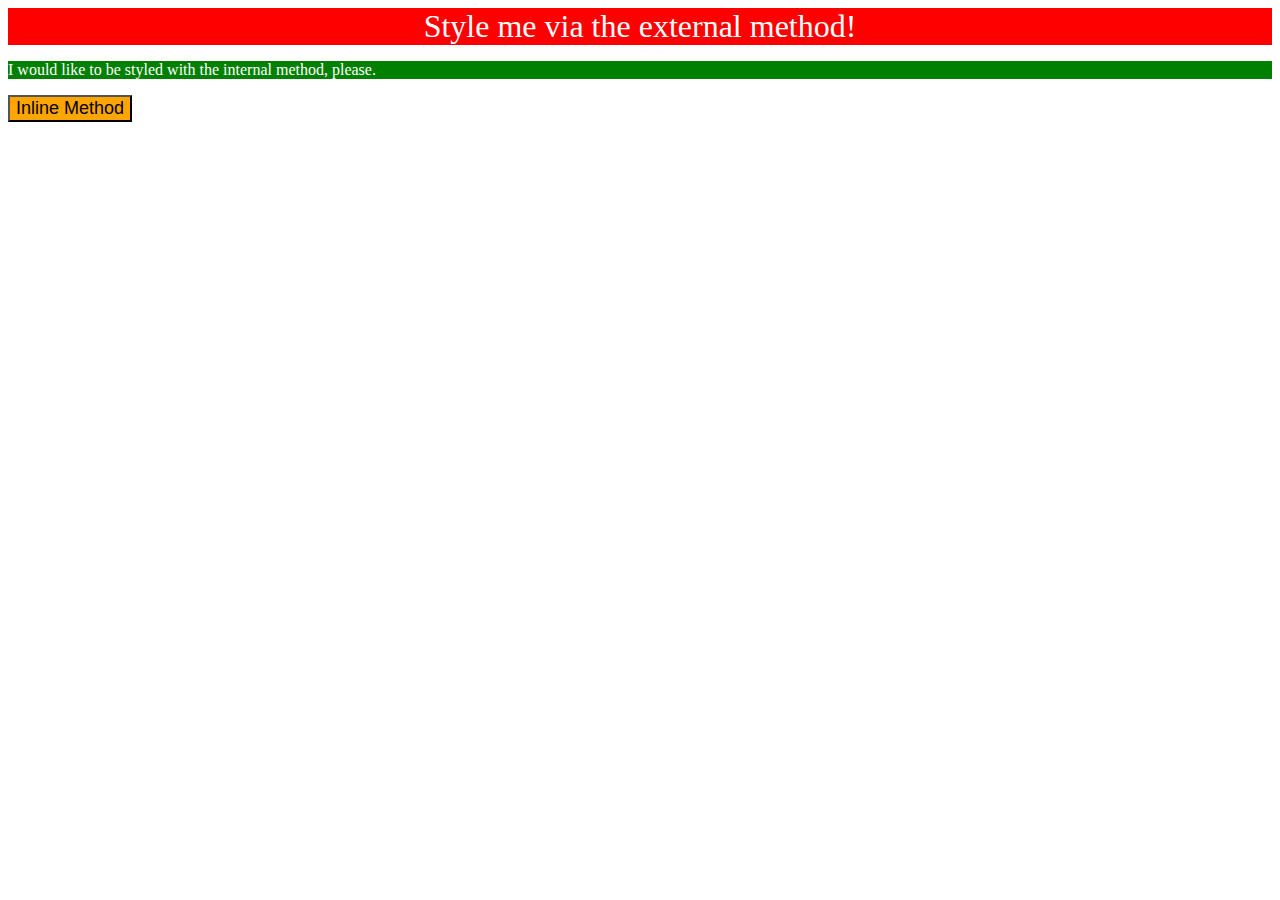
<file: 01-css-methods/index.html>
<!DOCTYPE html>
<html lang="en">
<head>
  <meta charset="UTF-8">
  <meta http-equiv="X-UA-Compatible" content="IE=edge">
  <meta name="viewport" content="width=device-width, initial-scale=1.0">
  <title>Methods for Adding CSS</title>
  <link rel="stylesheet" href="main.css">
  <style>
    p {
      background-color: green;
      color: white;
      font: 18px;
    }
  </style>
</head>
<body>
  <div>Style me via the external method!</div>
  <p>I would like to be styled with the internal method, please.</p>
  <button style='background-color: orange; font-size: 18px'>Inline Method</button> 
</body>
</html>
</file>
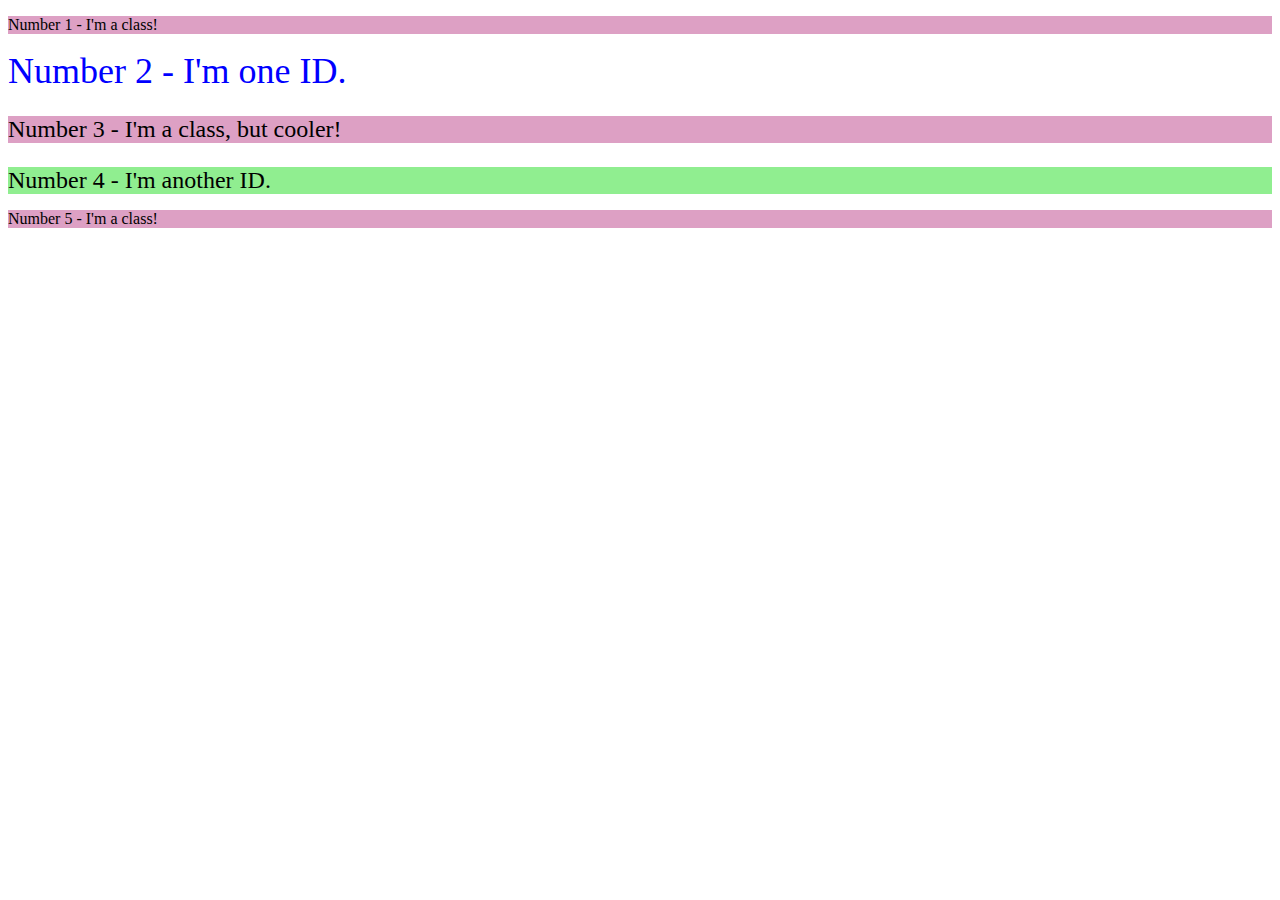
<file: 02-class-id-selectors/index.html>
<!DOCTYPE html>
<html lang="en">
<head>
  <meta charset="UTF-8">
  <meta http-equiv="X-UA-Compatible" content="IE=edge">
  <meta name="viewport" content="width=device-width, initial-scale=1.0">
  <title>Class and ID Selectors</title>
  <link rel="stylesheet" href="style.css">
</head>
<body>
  <p class='odd' id='one'>Number 1 - I'm a class!</p>
  <div id='two'>Number 2 - I'm one ID.</div>
  <p class='odd' id='three'> Number 3 - I'm a class, but cooler!</p>
  <div id='four'>Number 4 - I'm another ID.</div>
  <p class='odd' id='five'>Number 5 - I'm a class!</p>
</body>
</html>
</file>
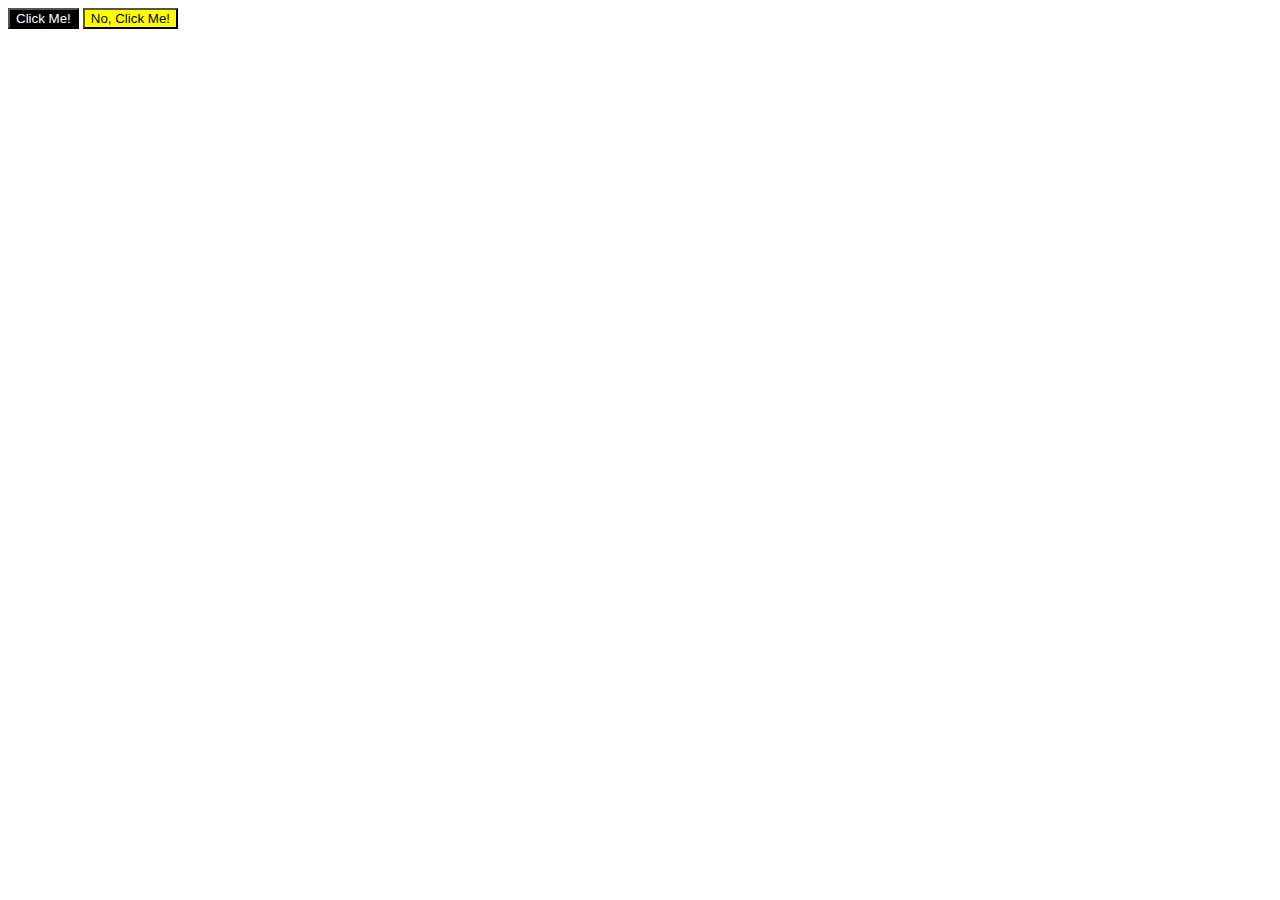
<file: 03-grouping-selectors/index.html>
<!DOCTYPE html>
<html lang="en">
<head>
  <meta charset="UTF-8">
  <meta http-equiv="X-UA-Compatible" content="IE=edge">
  <meta name="viewport" content="width=device-width, initial-scale=1.0">
  <title>Grouping Selectors</title>
  <link rel="stylesheet" href="style.css">
</head>
<body>
  <button class='btn' id='btn-click-me'>Click Me!</button>
  <button class='btn' id='btn-no-click-me'>No, Click Me!</button>
</body>
</html>
</file>
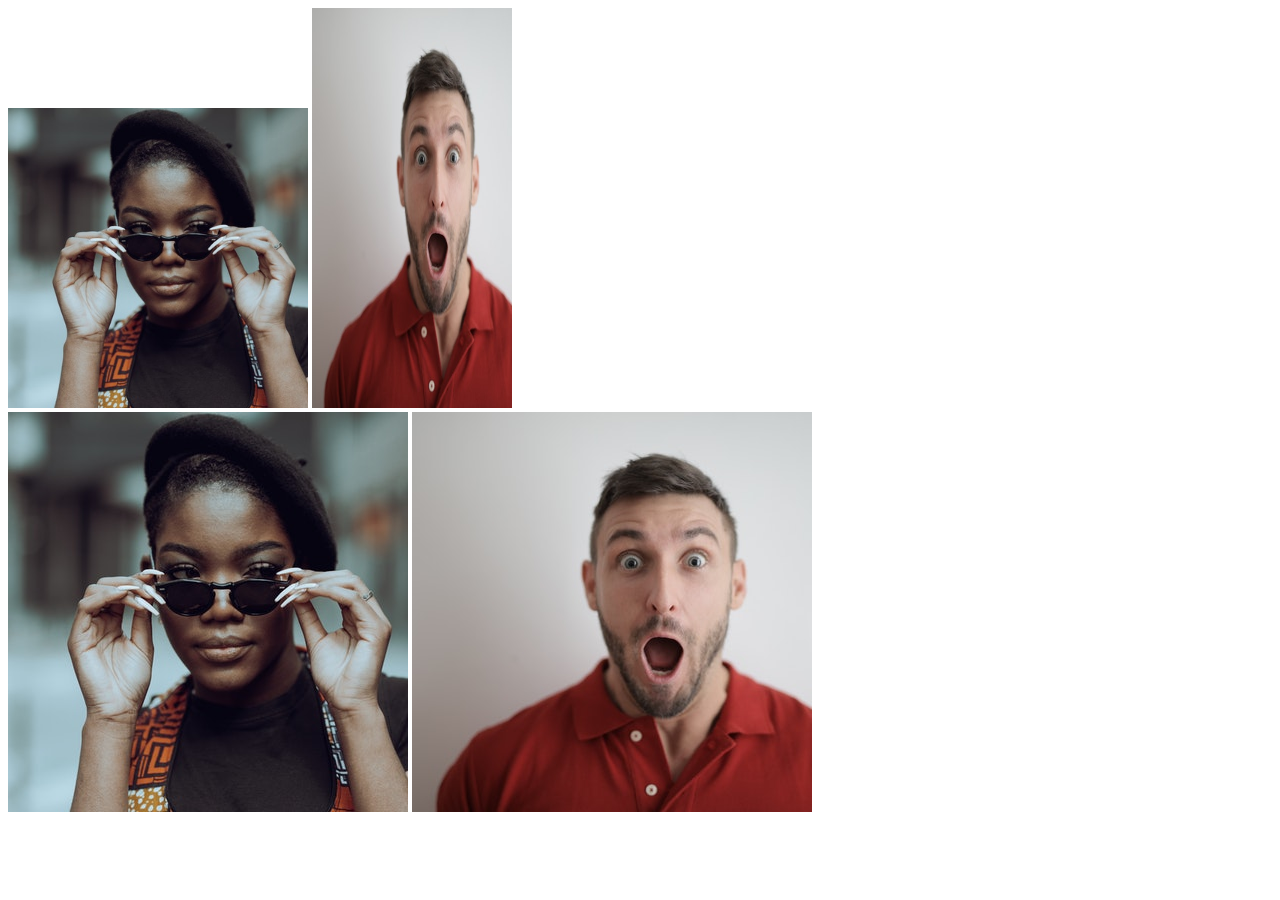
<file: 04-chaining-selectors/index.html>
<!DOCTYPE html>
<html lang="en">
<head>
  <meta charset="UTF-8">
  <meta http-equiv="X-UA-Compatible" content="IE=edge">
  <meta name="viewport" content="width=device-width, initial-scale=1.0">
  <title>Chaining Selectors</title>
  <link rel="stylesheet" href="style.css">
</head>
<body>
  <!-- Use the classes BELOW this line -->
  <div>
    <img class="avatar proportioned" src="./pexels-katho-mutodo-8434791.jpg" alt="">
    <img class="avatar distorted" src="./pexels-andrea-piacquadio-3777931.jpg" alt="">
  </div>
  <!-- Use the classes ABOVE this line -->
  <div>
    <img class="original proportioned" src="./pexels-katho-mutodo-8434791.jpg" alt="">
    <img class="original distorted" src="./pexels-andrea-piacquadio-3777931.jpg" alt="">
  </div>
</body>
</html>
</file>
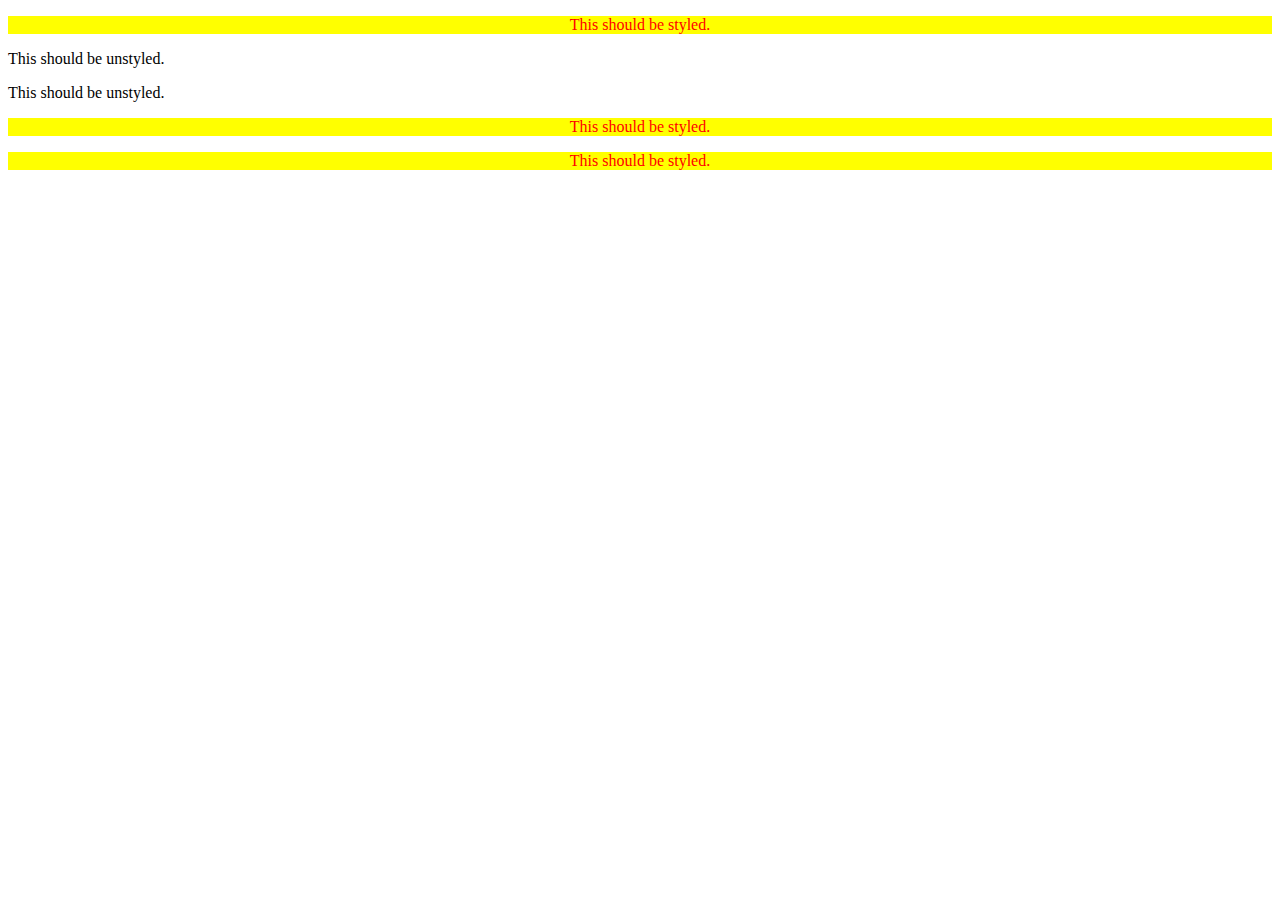
<file: 05-descendant-combinator/index.html>
<!DOCTYPE html>
<html lang="en">
<head>
  <meta charset="UTF-8">
  <meta http-equiv="X-UA-Compatible" content="IE=edge">
  <meta name="viewport" content="width=device-width, initial-scale=1.0">
  <title>Descendant Combinator</title>
  <link rel="stylesheet" href="style.css">
</head>
<body>
  <div class="container">
    <p class="text">This should be styled.</p>
  </div>
  <p class="text">This should be unstyled.</p>
  <p class="text">This should be unstyled.</p>
  <div class="container">
    <p class="text">This should be styled.</p>
    <p class="text">This should be styled.</p>
  </div>
</body>
</html>
</file>
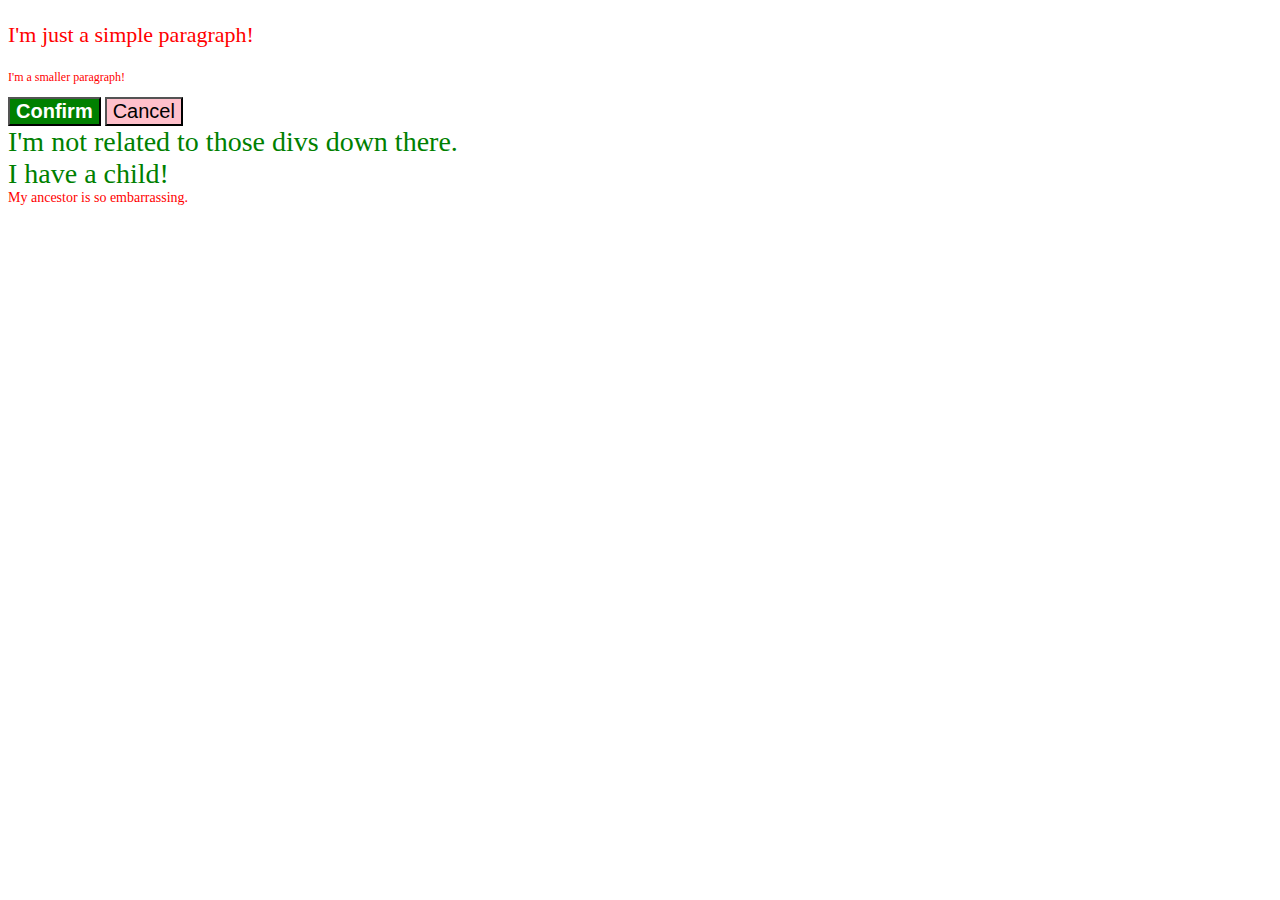
<file: 06-cascade-fix/index.html>
<!DOCTYPE html>
<html lang="en">
<head>
  <meta charset="UTF-8">
  <meta http-equiv="X-UA-Compatible" content="IE=edge">
  <meta name="viewport" content="width=device-width, initial-scale=1.0">
  <title>Fix the Cascade</title>
  <link rel="stylesheet" href="style.css">
</head>
<body>
  <p class="para">I'm just a simple paragraph!</p>
  <p class="para small-para">I'm a smaller paragraph!</p>

  <button id="confirm-button" class="button confirm">Confirm</button>
  <button id="cancel-button" class="button cancel">Cancel</button>

  <div class="text">I'm not related to those divs down there.</div>
  <div class="text">I have a child!
    <div class="text child">My ancestor is so embarrassing.</div>
  </div>
</body>
</html>
</file>
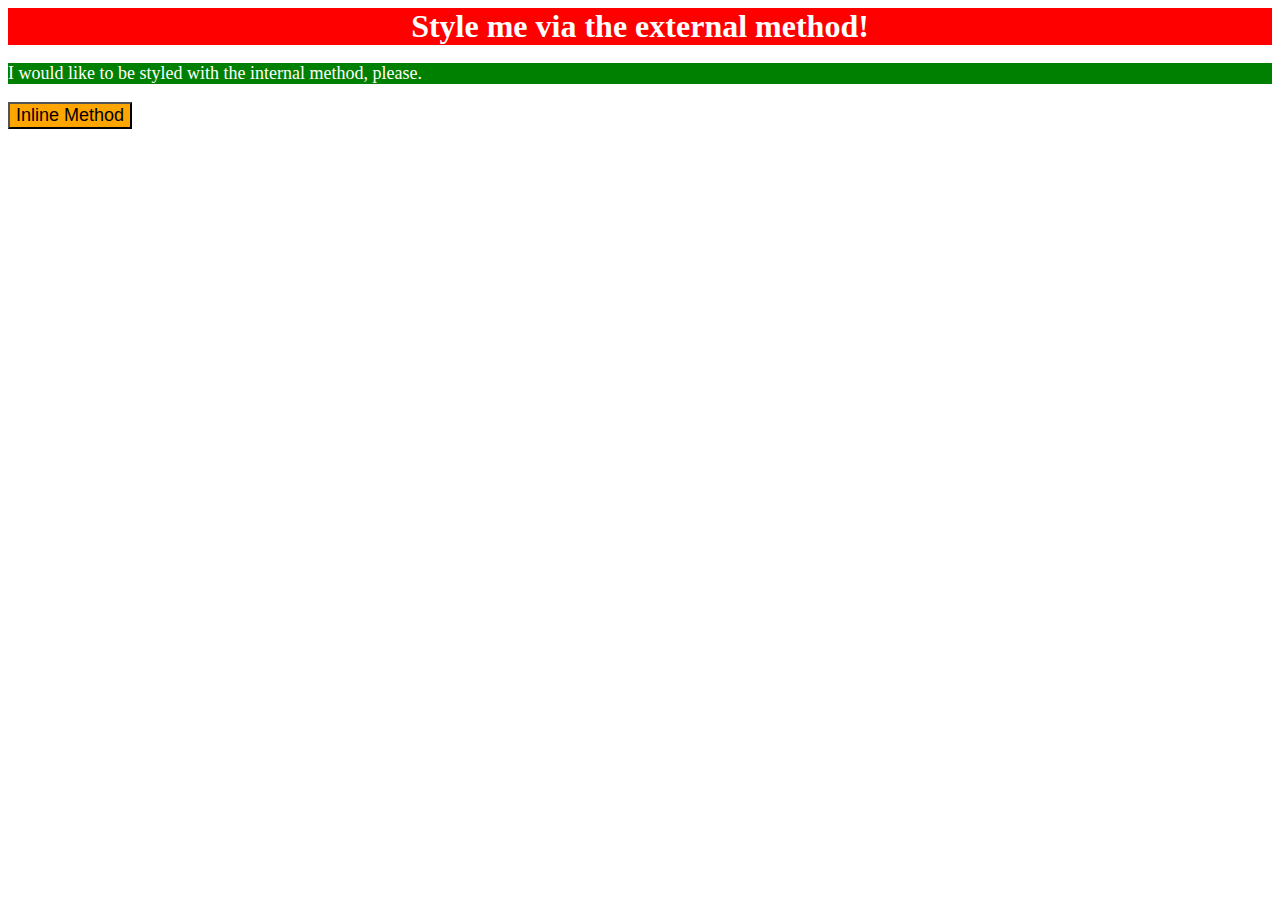
<file: 01-css-methods/solution/solution.html>
<!DOCTYPE html>
<html lang="en">
<head>
  <meta charset="UTF-8">
  <meta http-equiv="X-UA-Compatible" content="IE=edge">
  <meta name="viewport" content="width=device-width, initial-scale=1.0">
  <title>Methods for Adding CSS</title>
  <link rel="stylesheet" href="solution.css">

  <style>
    p {
      background-color: green;
      color: white;
      font-size: 18px;
    }
  </style>
</head>
<body>
  <div>Style me via the external method!</div>
  <p>I would like to be styled with the internal method, please.</p>
  <button style="background-color: orange; font-size: 18px;">Inline Method</button>
</body>
</html>
</file>
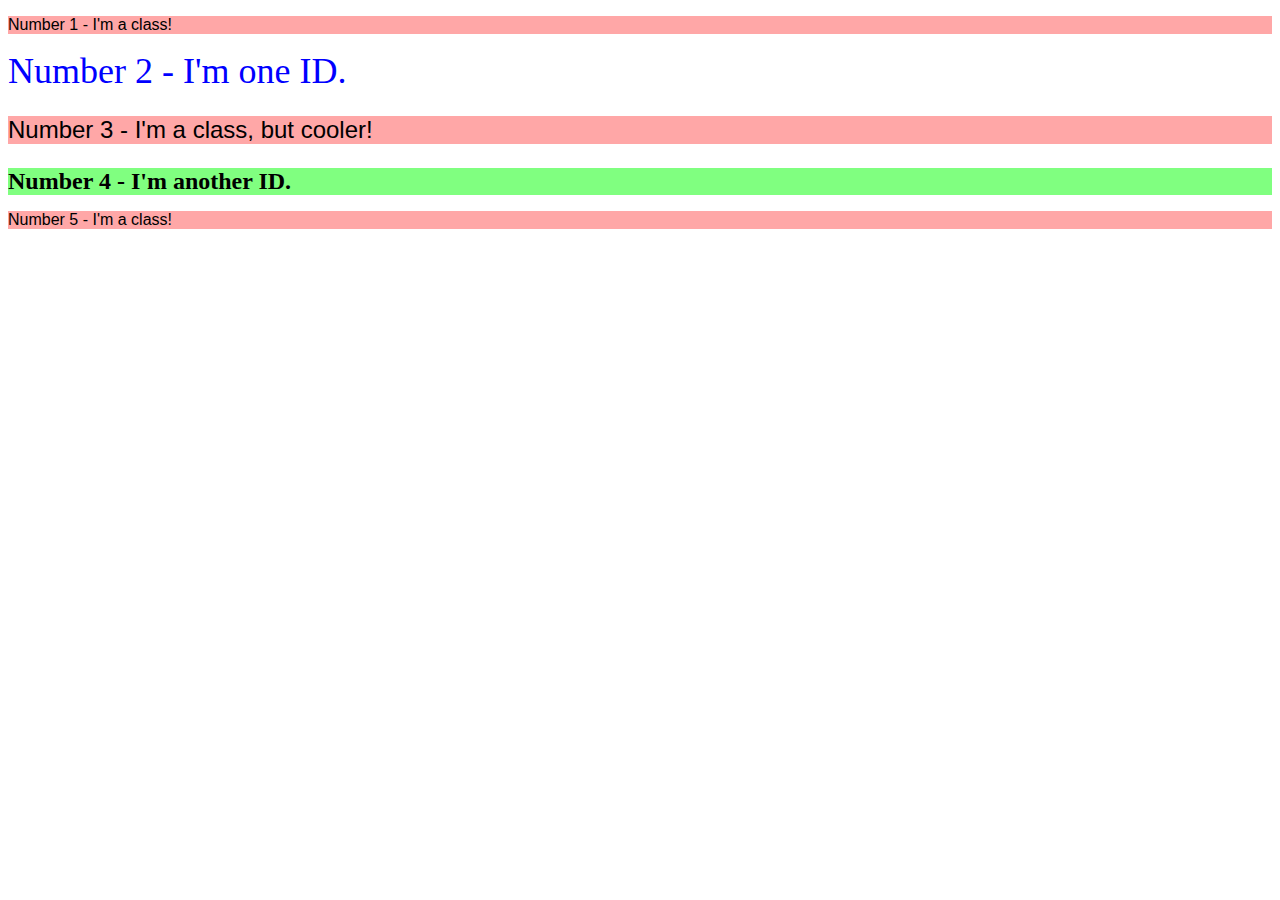
<file: 02-class-id-selectors/solution/solution.html>
<!DOCTYPE html>
<html lang="en">
<head>
  <meta charset="UTF-8">
  <meta http-equiv="X-UA-Compatible" content="IE=edge">
  <meta name="viewport" content="width=device-width, initial-scale=1.0">
  <title>Class and ID Selectors</title>
  <link rel="stylesheet" href="solution.css">
</head>
<body>
  <p class="odd">Number 1 - I'm a class!</p>
  <div id="two">Number 2 - I'm one ID.</div>
  <p class="odd oddly-cool">Number 3 - I'm a class, but cooler!</p>
  <div id="four">Number 4 - I'm another ID.</div>
  <p class="odd">Number 5 - I'm a class!</p>
</body>
</html>
</file>
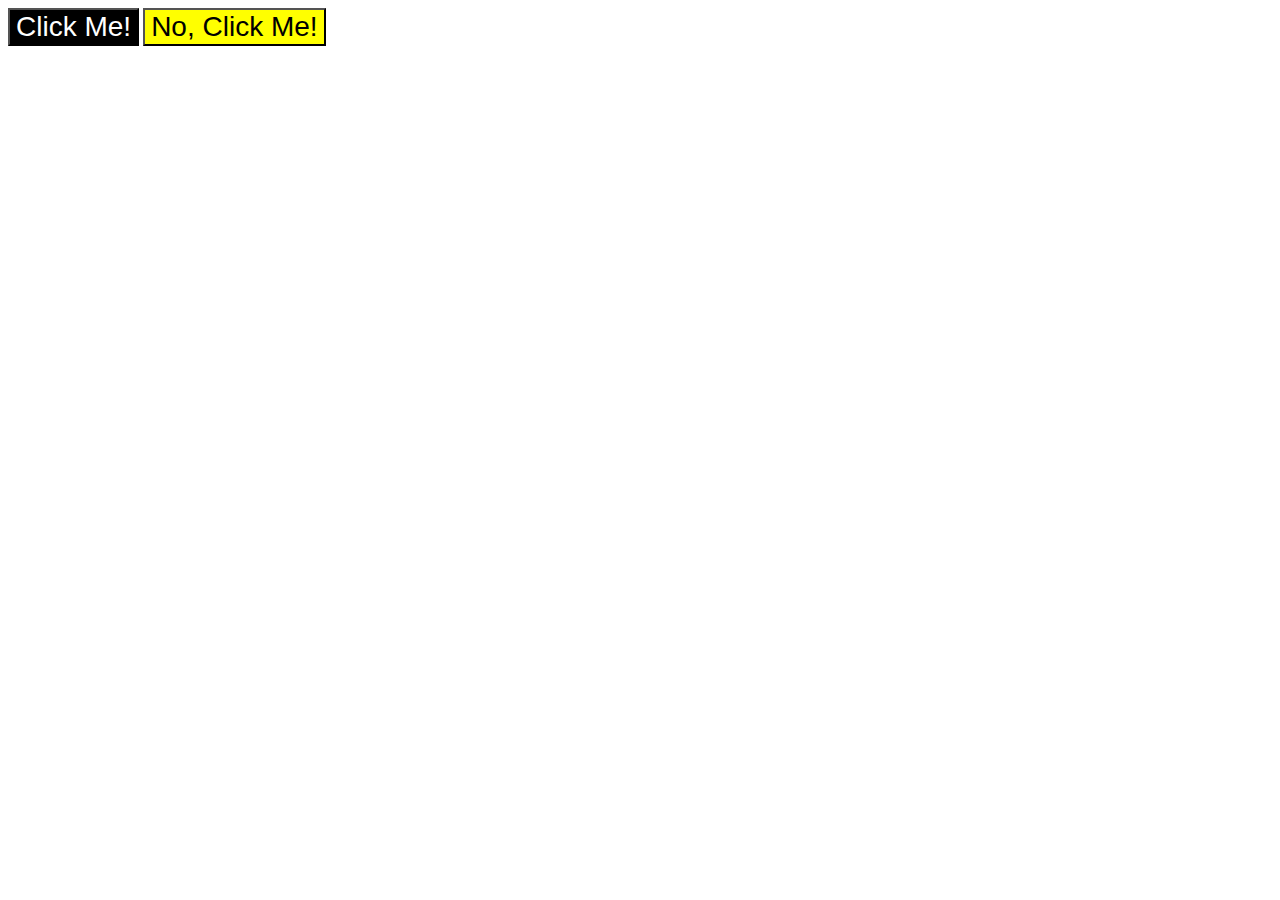
<file: 03-grouping-selectors/solution/solution.html>
<!DOCTYPE html>
<html lang="en">
<head>
  <meta charset="UTF-8">
  <meta http-equiv="X-UA-Compatible" content="IE=edge">
  <meta name="viewport" content="width=device-width, initial-scale=1.0">
  <title>Grouping Selectors</title>
  <link rel="stylesheet" href="solution.css">
</head>
<body>
  <button class="inverted">Click Me!</button>
  <button class="fancy">No, Click Me!</button>
</body>
</html>
</file>
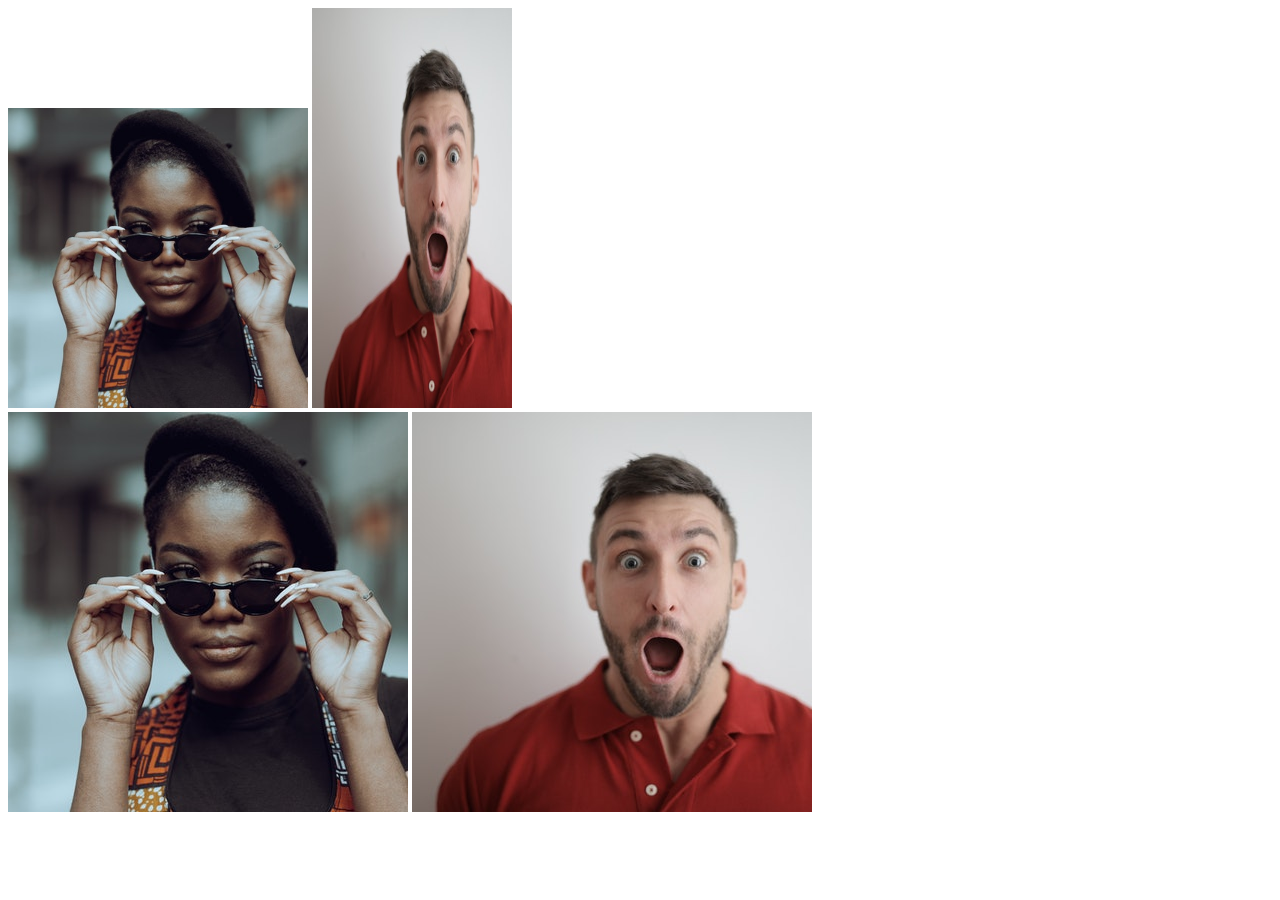
<file: 04-chaining-selectors/solution/solution.html>
<!DOCTYPE html>
<html lang="en">
<head>
  <meta charset="UTF-8">
  <meta http-equiv="X-UA-Compatible" content="IE=edge">
  <meta name="viewport" content="width=device-width, initial-scale=1.0">
  <title>Chaining Selectors</title>
  <link rel="stylesheet" href="solution.css">
</head>
<body>
  <div>
    <img class="avatar proportioned" src="../pexels-katho-mutodo-8434791.jpg" alt="">
    <img class="avatar distorted" src="../pexels-andrea-piacquadio-3777931.jpg" alt="">
  </div>
  <div>
    <img class="original proportioned" src="../pexels-katho-mutodo-8434791.jpg" alt="">
    <img class="original distorted" src="../pexels-andrea-piacquadio-3777931.jpg" alt="">
  </div>
</body>
</html>
</file>
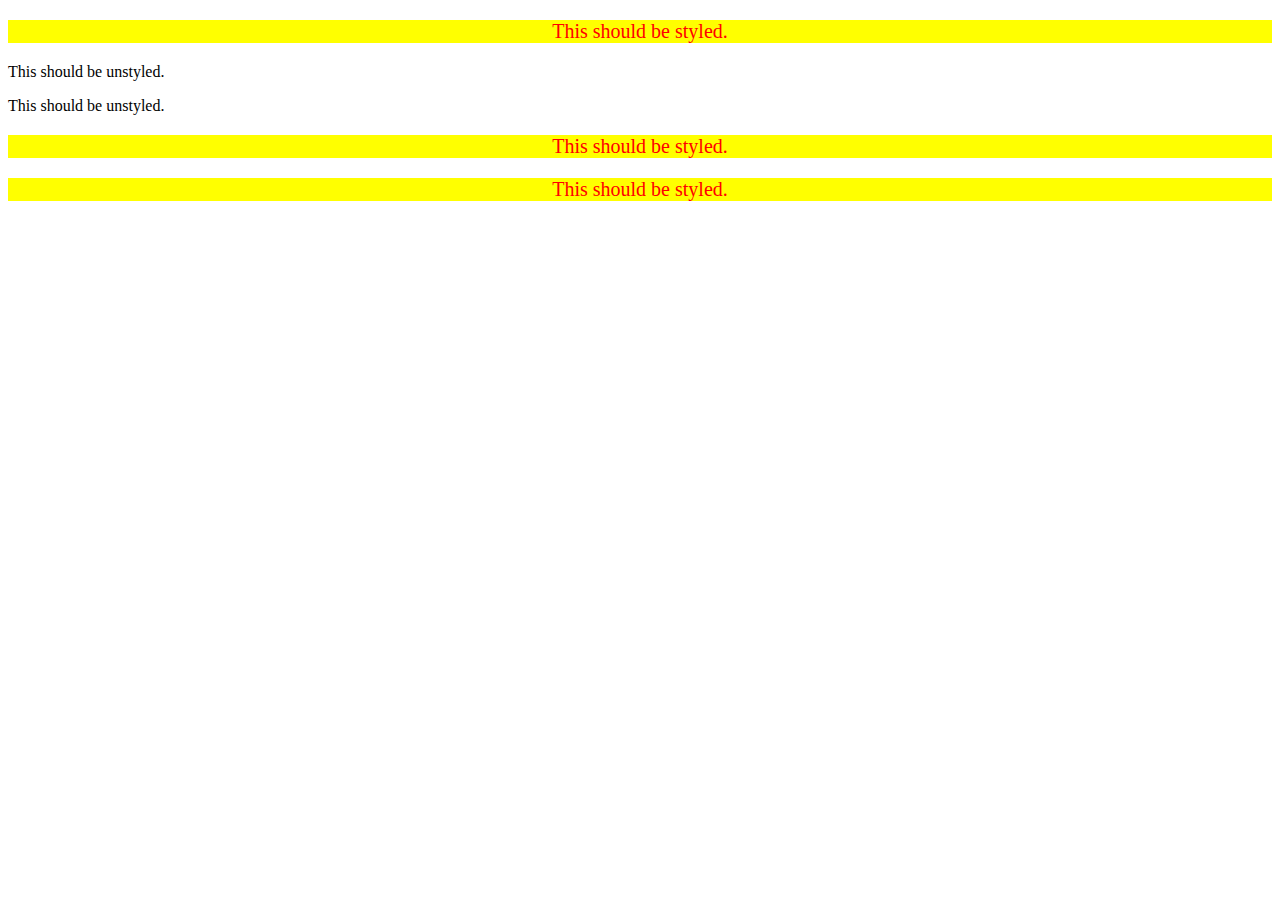
<file: 05-descendant-combinator/solution/solution.html>
<!DOCTYPE html>
<html lang="en">
<head>
  <meta charset="UTF-8">
  <meta http-equiv="X-UA-Compatible" content="IE=edge">
  <meta name="viewport" content="width=device-width, initial-scale=1.0">
  <title>Descendant Combinator</title>
  <link rel="stylesheet" href="solution.css">
</head>
<body>
  <div class="container">
    <p class="text">This should be styled.</p>
  </div>
  <p class="text">This should be unstyled.</p>
  <p class="text">This should be unstyled.</p>
  <div class="container">
    <p class="text">This should be styled.</p>
    <p class="text">This should be styled.</p>
  </div>
</body>
</html>
</file>
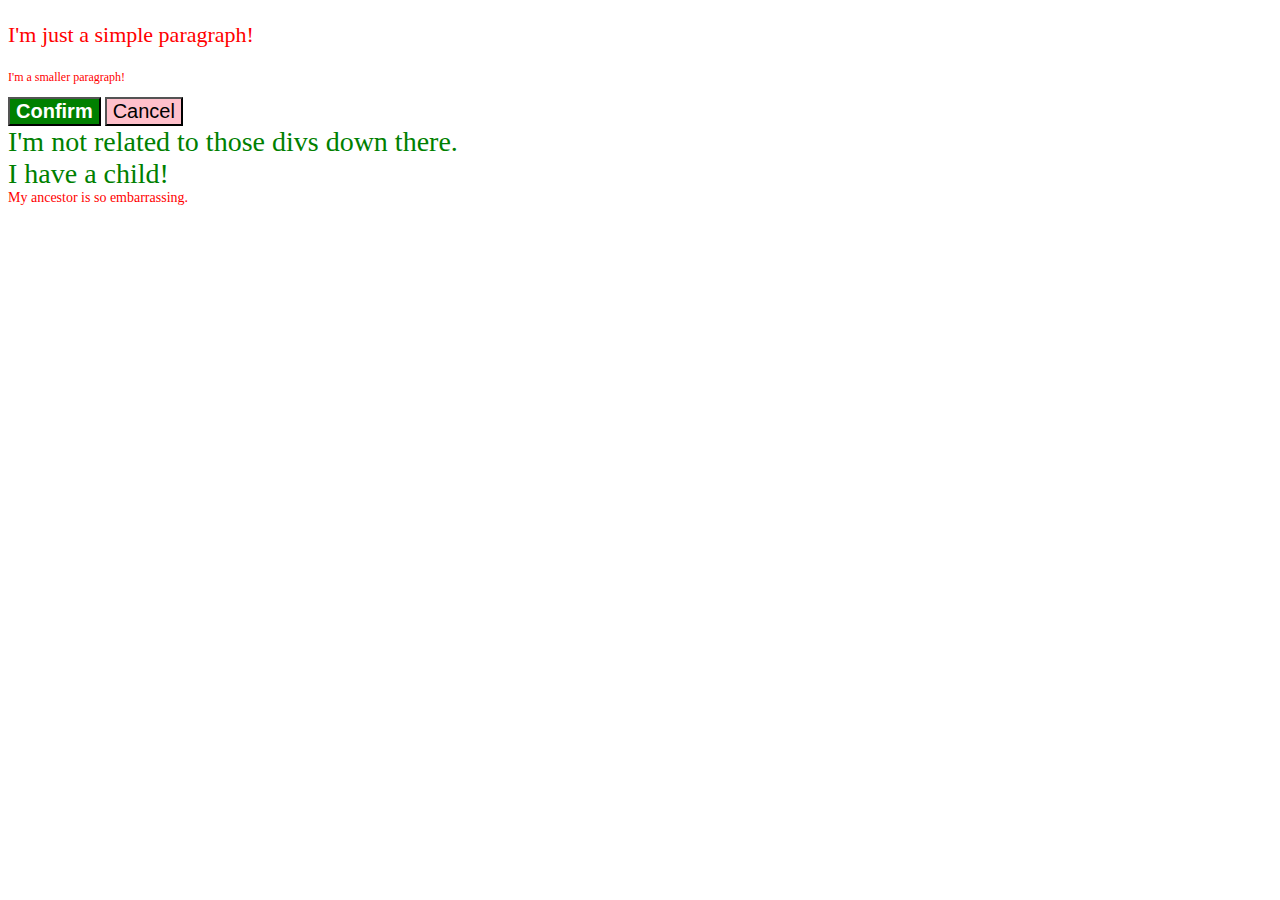
<file: 06-cascade-fix/solution/solution.html>
<!DOCTYPE html>
<html lang="en">
<head>
  <meta charset="UTF-8">
  <meta http-equiv="X-UA-Compatible" content="IE=edge">
  <meta name="viewport" content="width=device-width, initial-scale=1.0">
  <title>Fix the Cascade</title>
  <link rel="stylesheet" href="solution.css">
</head>
<body>
  <p class="para">I'm just a simple paragraph!</p>
  <p class="para small-para">I'm a smaller paragraph!</p>

  <button id="confirm-button" class="button confirm">Confirm</button>
  <button id="cancel-button" class="button cancel">Cancel</button>

  <div class="text">I'm not related to those divs down there.</div>
  <div class="text">I have a child!
    <div class="text child">My ancestor is so embarrassing.</div>
  </div>
</body>
</html>
</file>
<file: 01-css-methods/main.css>
div {
    background-color: red;
    font: 32px bold;
    color: white;
    text-align: center;
}
</file>
<file: 02-class-id-selectors/style.css>
.odd {
    background-color: #dda0c4;
    font: Verdana, sans-serif;
}

#two {
    color: #0000ff;
    font-size: 36px;
}

#three {
    font-size: 24px;
}

#four {
    background-color: #90ee90;
    font: 24px bold;
}
</file>
<file: 03-grouping-selectors/style.css>
.btn {
    font: 28px, Helvetica, Times New Roman, sans-serif;
}

#btn-click-me {
    background-color: black;
    color: white;
}

#btn-no-click-me {
    background-color: yellow;
}
</file>
<file: 04-chaining-selectors/style.css>
.avatar.proportioned {
    width: 300px;
    height: auto;
}

.avatar.distorted {
    width: 200px;
    height: 400px;
}
</file>
<file: 05-descendant-combinator/style.css>
.container p {
    background-color: yellow;
    color: red;
    font: 20px;
    text-align: center;
}
</file>
<file: 06-cascade-fix/style.css>
.para {
  color: hsl(0, 100%, 50%);
}

div.text {
  color: green;
}

.para {
  font-size: 22px;
}

.para.small-para {
  font-size: 12px;
}


#confirm-button {
  background: green;
  color: white;
  font-size: 20px;
  font-weight: bold;
} 

#cancel-button {
  background-color: #ffc0cb;
  color: black;
  font-size: 20px;}

.text.child {
  color: red;
  font-size: 14px;
}

div.text {
  font-size: 28px;
}
</file>
<file: 01-css-methods/solution/solution.css>
div {
  background-color: red;
  color: white;
  font-size: 32px;
  text-align: center;
  font-weight: bold;
}
</file>
<file: 02-class-id-selectors/solution/solution.css>
.odd {
  background-color: rgb(255, 167, 167);
  font-family: Verdana, sans-serif;
}

.oddly-cool {
  font-size: 24px;
}

#two {
  color: #0000ff;
  font-size: 36px;
}

#four {
  background-color: hsl(120, 100%, 75%);
  font-size: 24px;
  font-weight: bold;
}
</file>
<file: 03-grouping-selectors/solution/solution.css>
.inverted,
.fancy {
  font-family: Helvetica, "Times New Roman", sans-serif;
  font-size: 28px;
}

.inverted {
  background-color: black;
  color: white;
}

.fancy {
  background-color: yellow;
}
</file>
<file: 04-chaining-selectors/solution/solution.css>
.avatar.proportioned {
  height: auto;
  width: 300px;
}

.avatar.distorted {
  height: 400px;
  width: 200px;
}
</file>
<file: 05-descendant-combinator/solution/solution.css>
.container .text {
  background-color: yellow;
  color: red;
  font-size: 20px;
  text-align: center;
}
</file>
<file: 06-cascade-fix/solution/solution.css>
.para,
.small-para {
  color: hsl(0, 100%, 50%);
}

.para {
  font-size: 22px;
}

.button {
  background-color: #ffc0cb;
  color: black;
  font-size: 20px;
}

div.text {
  color: green;
  font-size: 28px;
}

/* SOLUTION */

/* 
  For the following rule, we removed it from its original position in the file:

  .small-para {
    font-size: 12px;
  } 

  Then we placed it after the .para selector, taking advantage of the rule order since both selectors have the same specificity. 
  
  Another solution would be keeping it in its original place and just chaining selectors, giving this rule a higher specificity:

  p.small-para {
    font-size: 12px;
  }
*/

.small-para {
  font-size: 12px;
}

/* 
  For the following rule we removed the original .confirm selector:

  .confirm {
    background: green;
    color: white;
    font-size: 20px;
    font-weight: bold;
  } 

  Then we used an ID selector instead, since it has a higher specificity than the .button selector.

  Other solutions would be to simply move the .confirm rule below the .button rule, or to use the .button.confirm selector without moving it:

  .button.confirm {
    background: green;
    color: white;
    font-size: 20px;
    font-weight: bold;
  }
*/

#confirm-button {
  background: green;
  color: white;
  font-size: 20px;
  font-weight: bold;
}

/*
  For the following rule we first removed it from its original position in the file: 

  .child {
    color: red;
    font-size: 14px;
  }

  Then we added another selector to create a descendant combinator. If we only created a descendant combinator, the specificity would be tied with the div.text selector and it would come down to rule order, and if we only moved it the div.text selector would still have a higher specificity.
  
  Another solution would be to keep the rule where it was and just replace the div selector with the .text selector:

  .text .child {
    color: red;
    font-size: 14px;
  }
*/

div .child {
  color: red;
  font-size: 14px;
}
</file>
